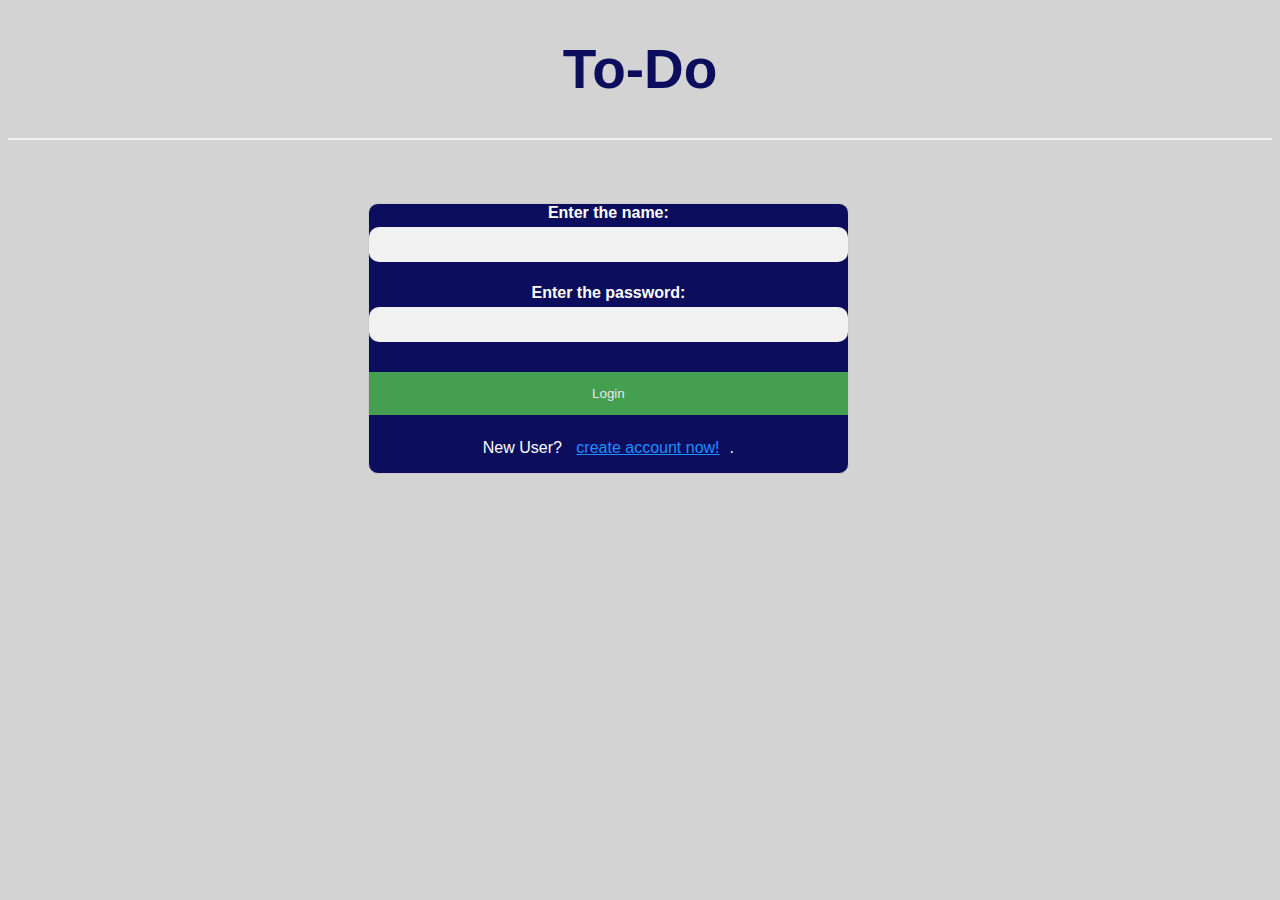
<file: index.html>
<!DOCTYPE html>
<html lang="en">
<head>
    <meta charset="UTF-8">
    <meta name="viewport" content="width=device-width, initial-scale=1.0">
    <title>ToDo</title>
    <link rel="stylesheet" href="index.css">
</head>
<body>
    

<div style="text-align: center;margin: auto;">
    <h1 style="color:rgb(13, 13, 94)">To-Do</h1>
</div><hr>
    <div class="jumbotron container-fluid b" style="text-align: center;justify-content: center;">
        <form class=container action="todo.html"  onsubmit="return validate()" style="margin:auto; text-align: center; border:10px;border:1px solid #ccc;width:40%;height:70%;background-color: rgb(13, 13, 94);">
            <div class="flex-box">
              
              
            
               
                <label><b>Enter the name:</b></label><br>
                <input type="text" id="login" ><br>
                <label><b>Enter the password:</b></label><br>
                <input type="password"  id="pass"><br>

                <button type="submit" >Login</button>
            </form>
          
              
              <p>New User? <a href="" style="color:dodgerblue">create account now!</a>.</p>
            </div>
          
          </form>
    

</div>

        
    <script src="index.js"></script>
</body>
</html>
</file>
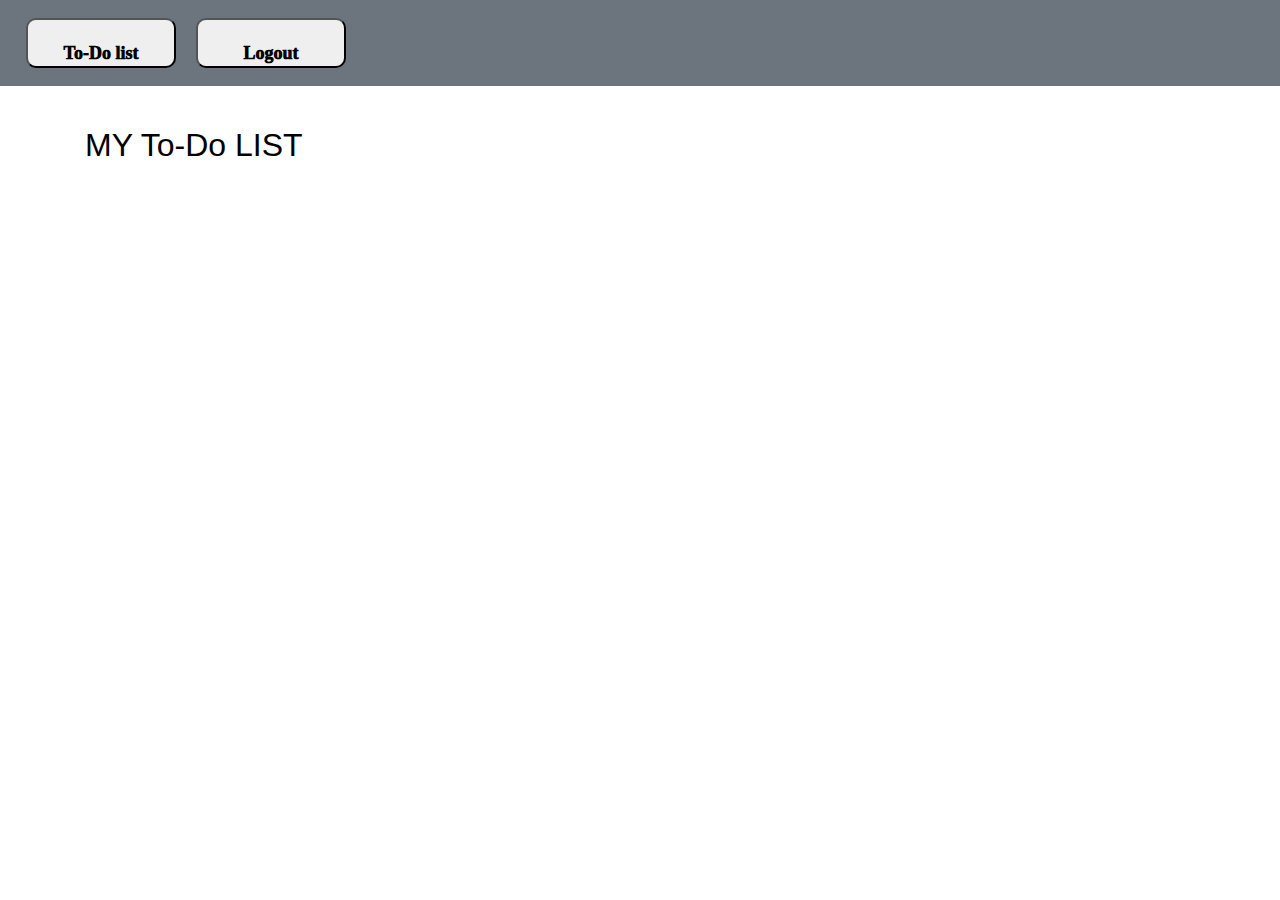
<file: todo.html>
<!DOCTYPE html>
<html>
    <link rel="stylesheet" href="https://maxcdn.bootstrapcdn.com/bootstrap/4.4.1/css/bootstrap.min.css">

<!-- jQuery library -->
<script src="https://ajax.googleapis.com/ajax/libs/jquery/3.4.1/jquery.min.js"></script>
<!-- Popper JS -->
<script src="https://cdnjs.cloudflare.com/ajax/libs/popper.js/1.16.0/umd/popper.min.js"></script>

<!-- Latest compiled JavaScript -->
<script src="https://maxcdn.bootstrapcdn.com/bootstrap/4.4.1/js/bootstrap.min.js"></script>
<meta charset="UTF-8">
<meta name="viewport" content="width=device-width, initial-scale=1">
<link rel="stylesheet" href="todo.css">

<body>

<!-- Header -->
<nav class="row navbar navbar-expand-sm bg-secondary ml-auto navbar-alert">
    
  <a href="todo.html">  <button ><p>To-Do list</p></button></a> 
    <a href="index.html"> <button ><p>Logout</p></button></a> 
     
 </nav><br>
<div class=container>
<p><h2>MY To-Do LIST</h2></p>

<div  id="print">

</div>

</div>


<script src=todo.js></script>

</body>
</html>
</file>
<file: index.css>
body{
    background-color: lightgrey;
    
    
}
h1,h2,h3{
    font-family: "'Oswald',arial narrow,sans-serif";
    font-size: 55px;
  
  
  
}
.disign{
  color:green;
}
.navbar-custom{
    background-color: rgb(15, 15, 180);
    color:white;
    height:50px;
    text-align: center;
    
}
a{
    padding:10px;
    color:#f7ecec;
    height:50px;
    margin:auto;
    

}
li{
    text-decoration: none;
}
.ml-auto{
    padding-top:0px;
    margin-top:-20px;
    
}
.menu
{
  width: 5px;
  height: 5px;
  background-color: white;
  margin: 1px;
}
.menux{
    width:2px;
    height: 2px;
    background-color: rgba(255, 255, 255, 0.329);
    margin: 2px;
    color:white;
    text-align: center;

}
.nav{
    padding:10px;
    margin:auto;
}
.change{
    margin:3px;
    
}

.jumbotron.row{
    background-color: rgb(13, 13, 94);
    border-radius:0;
    margin-bottom: 0;
    width:100%;
    margin: auto 10px auto  auto;
    
    

    
}
.jumbotron.container-fluid.b{
    margin-top: 5%;
    margin-bottom: 0;
    border-radius: 0;
    width:95%;
    
    
    
}
img{
    width:100px;
    height:100px;
}
h1{
    color:white;
    font-family:  sans-serif;
}

div.container.a
{
    background-color:rgb(15, 15, 180);
    height: 100px;
    width:30%;
    margin:auto 5px auto auto;
    padding-right: 100px;
    

    
}

.row{
     width:50%;
     padding-top: -30px;


}
.btn1{
    margin:0;
}
.jumbotron.a{
    background-color: white;
}
.follow{


margin-left: 2.5%;
margin-top: 7%;
margin-bottom: 10px;
color:black;
    

}
.btn{
    display:inline-flex;
}

body {font-family: Arial, Helvetica, sans-serif;color:white;}
* {box-sizing: border-box;

}

/* Full-width input fields */
input[type=text], input[type=password] {
  width: 100%;
  padding: 10px;
  margin: 5px 0 22px 0;
  display: inline-block;
  border: none;
  background: #f1f1f1;
  border-radius: 10px;
}

input[type=text]:focus, input[type=password]:focus {
  background-color: #ddd;
  outline: none;
}

hr {
  border: 1px solid #f1f1f1;
  margin-bottom: 25px;
}

/* Set a style for all buttons */
button {
  background-color: #4CAF50;
  color: white;
  padding: 14px 20px;
  margin: 8px 0;
  border: none;
  cursor: pointer;
  width: 100%;
  opacity: 0.9;
}

button:hover {
  opacity:1;
}

/* Extra styles for the cancel button */
.cancelbtn {
  padding: 14px 20px;
  background-color: #f44336;
}
/* .signupbtn{
    padding:14px 20px;
    background-color: green;
} */

/* Float cancel and signup buttons and add an equal width */
.cancelbtn, .signupbtn {
  float: center;
  width: 43%;
}

/* Add padding to container elements */
/* .flex-box{
  padding: 16px;
  width:100%;
   */
  

/* .container-fluid{
    justify-content: center;
    box-sizing: border-box; */





/* Clear floats */
.clearfix::after {
  content: "";
  clear: both;
  display: table;
}
form{
    border-radius: 10px;
}

/* Change styles for cancel button and signup button on extra small screens */
@media screen and (max-width: 300px) {
  .cancelbtn, .signupbtn ,.flex-container{
     width: 
  }
}
</file>
<file: todo.css>
*{
    padding:0px;
    margin:0px;
    color:black;
    

}
button{
    
    text-align: center;
    padding:20px;
    width:150px;
    height:50px;
    margin:10px;
    border-radius: 10px;
}

p{
    padding:0;
text-align: center;
font-weight: 1000;
font-size: large;
/* font-family: Verdana, Geneva, Tahoma, sans-serif; */
font-family: Cambria, Cochin, Georgia, Times, 'Times New Roman', serif;
font-style: inherit;
}
</file>
